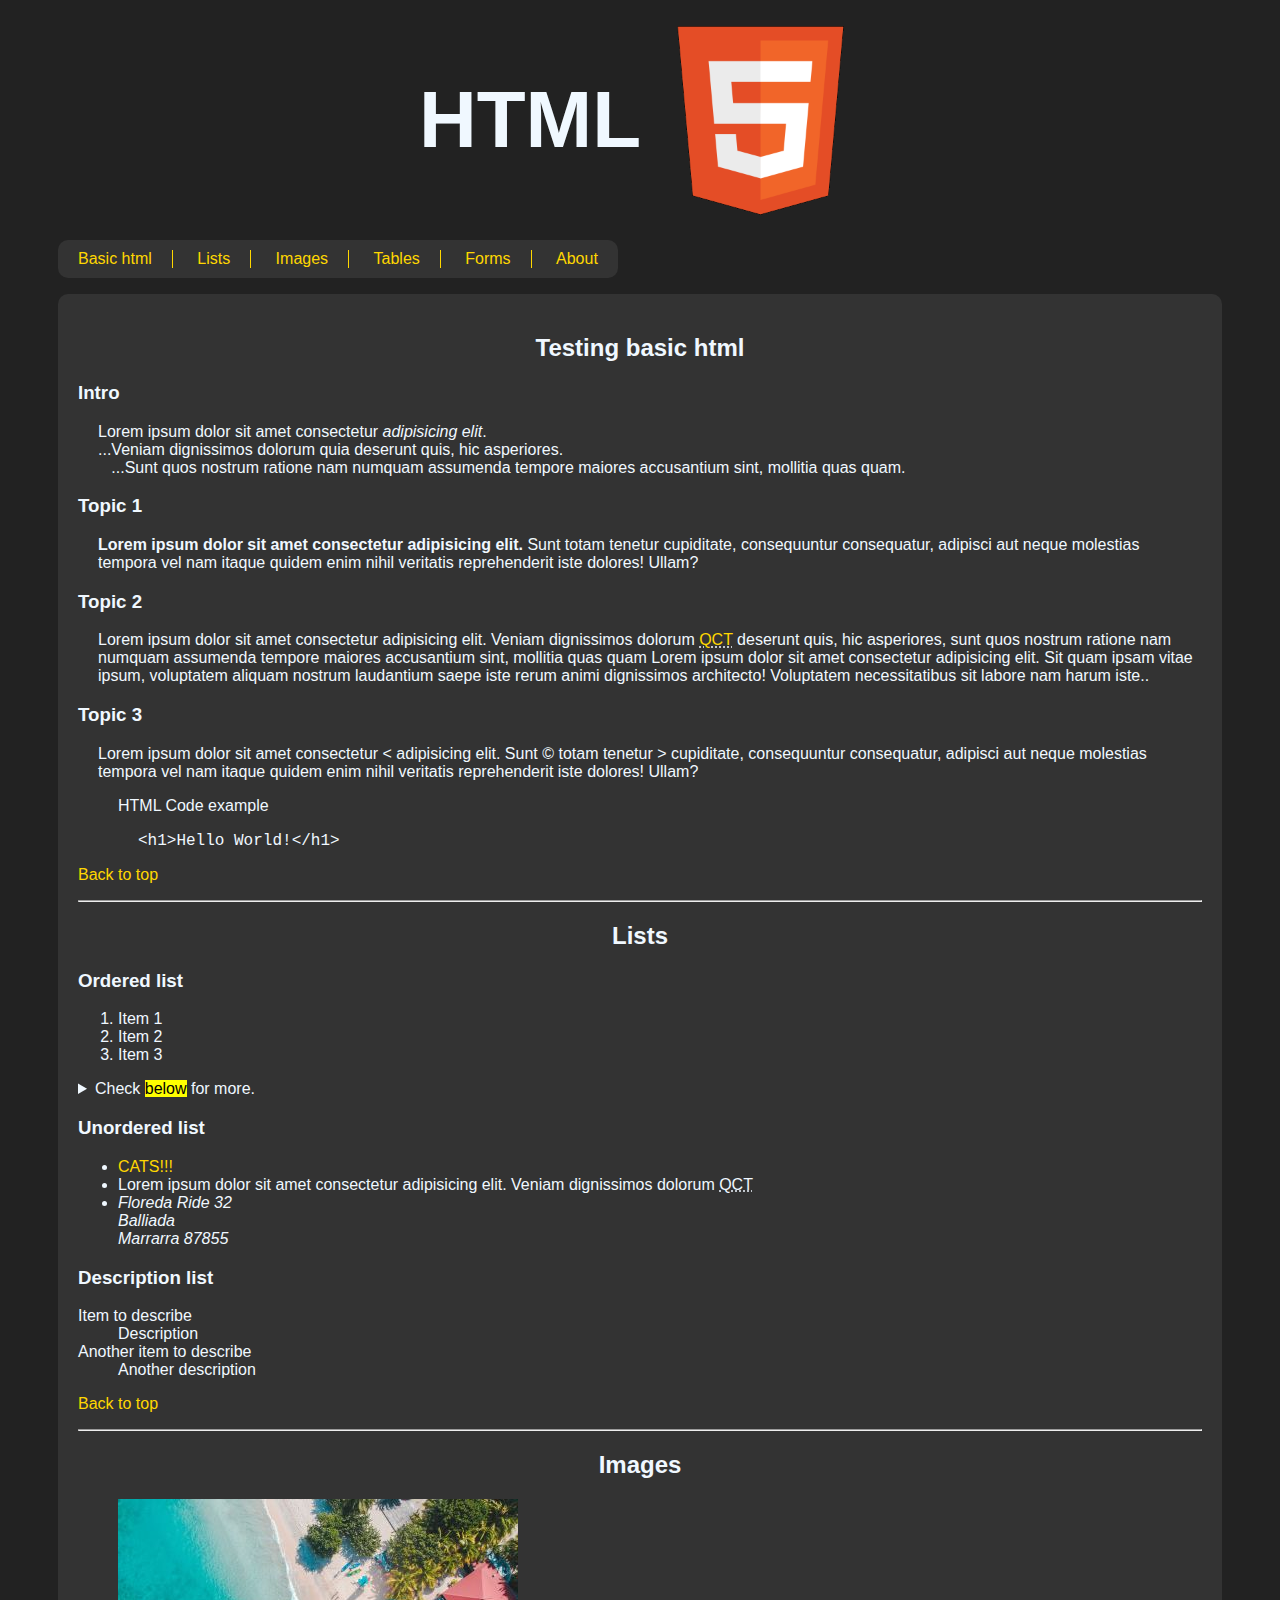
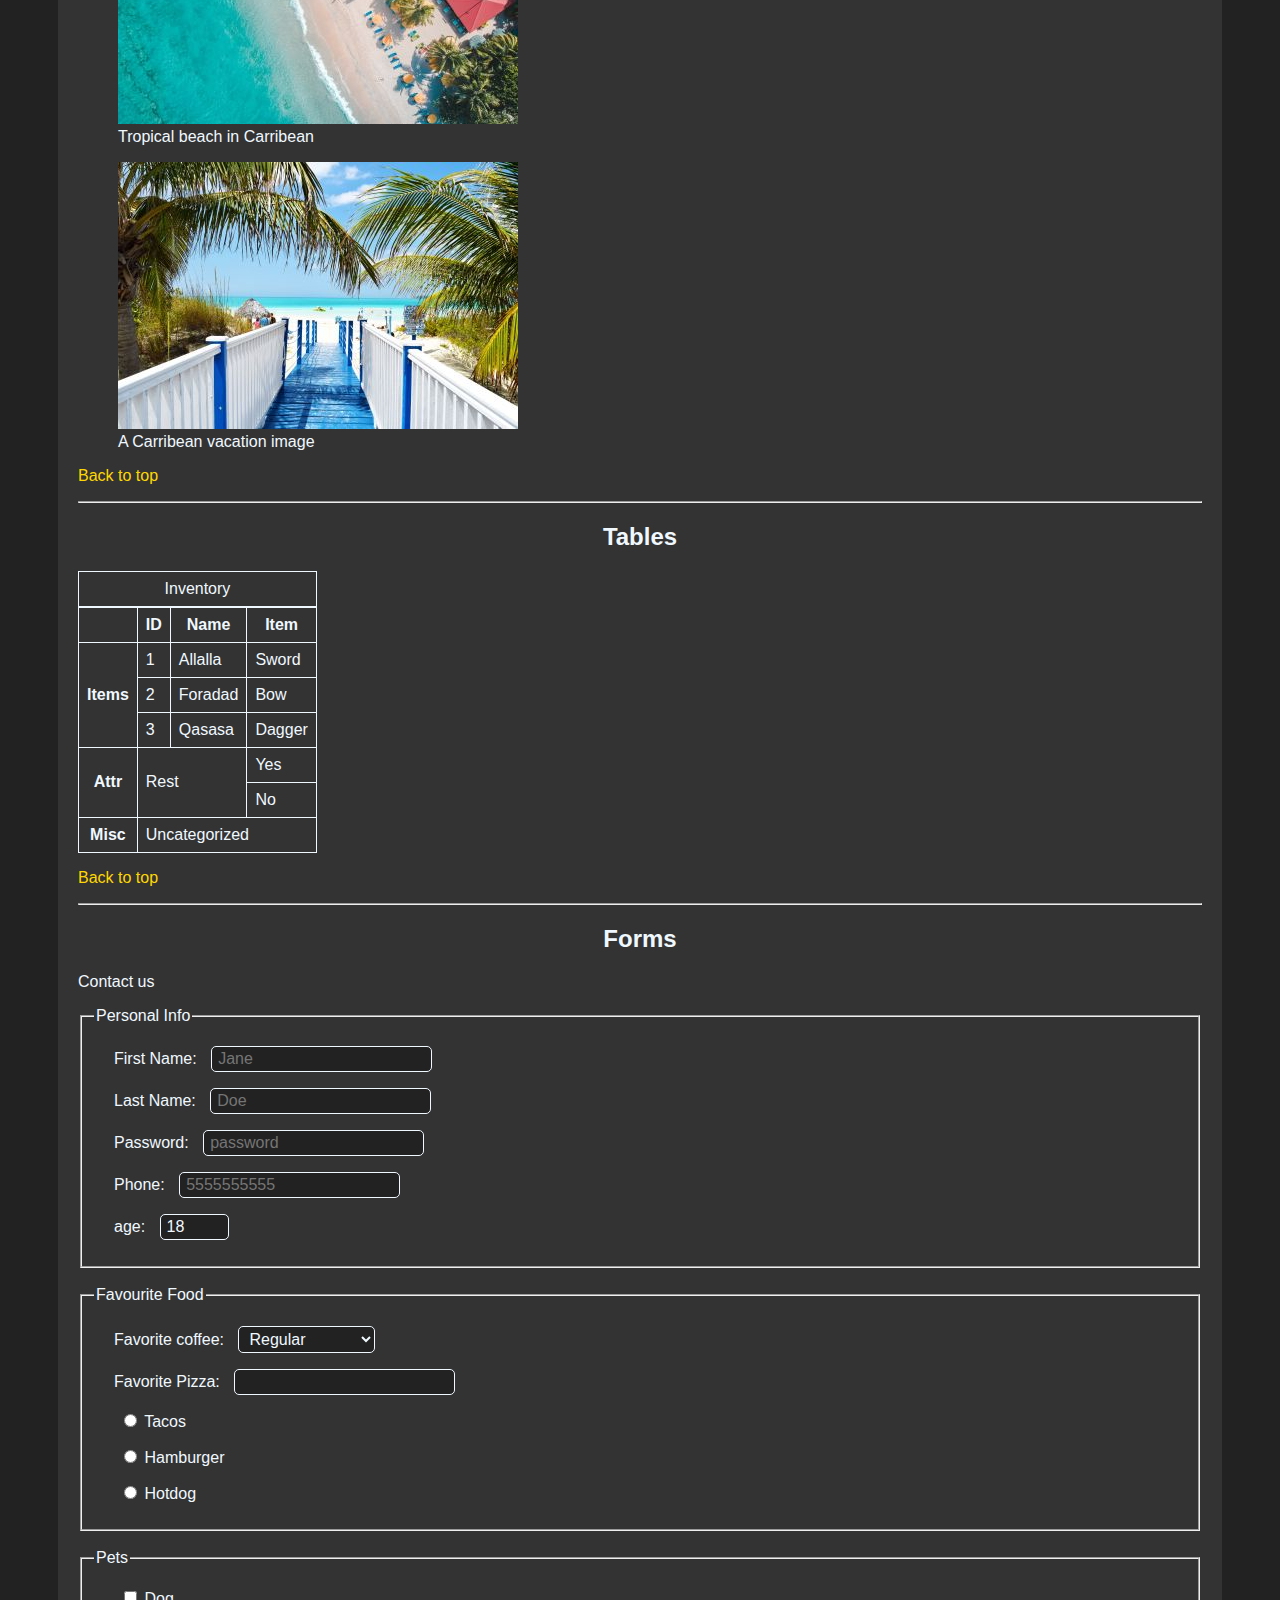
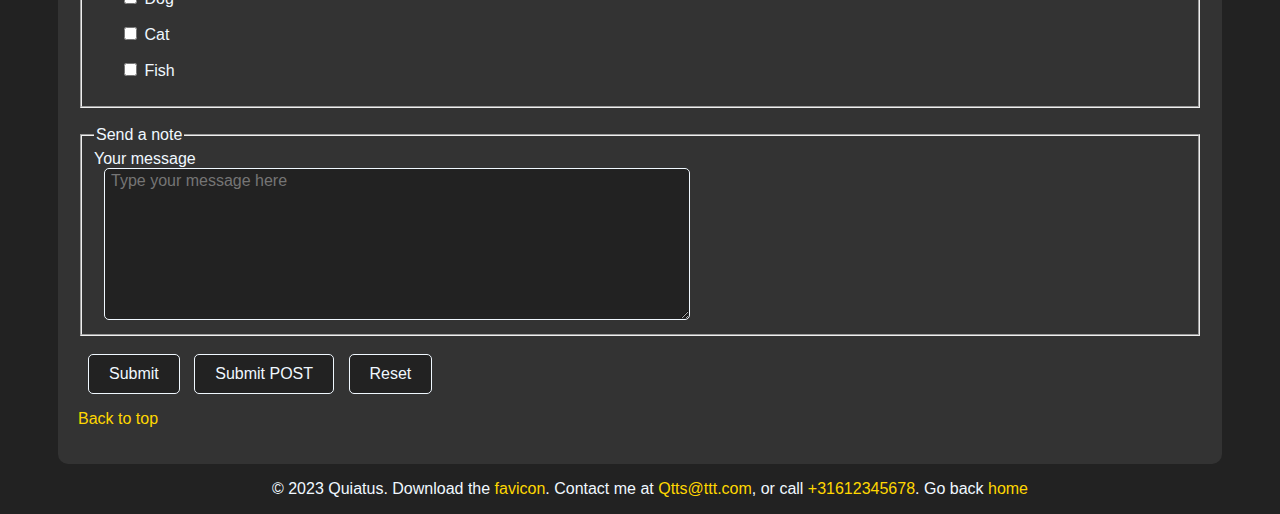
<file: ht2.html>
<!DOCTYPE html>
<html lang="en">
<head>
    <meta charset="UTF-8">
    <meta name="author" content="Quiatus">
    <meta name="description" content="basic HTML">
    <meta name="viewport" content="width=device-width, initial-scale=1.0">
    <title>HTML website</title>
    <link rel="icon" href="html5.png" type="image/x-icon">
    <link rel="stylesheet" href="main.css">
</head>
<body>
    <header id="nav">
        <div>
            <span>HTML </span><img src="img/html_logo_300x300.png" alt="HTML5 Logo" title="HTML5 logo" width="200" height="200">
        </div>
    
        <nav aria-label="primary-navigation">
            <ul>
                <li>
                    <a href="#html">Basic html</a>
                </li>
                <li>
                    <a href="#lists">Lists</a>
                </li>
                <li>
                    <a href="#images">Images</a>
                </li>
                <li>
                    <a href="#tables">Tables</a>
                </li>
                <li>
                    <a href="#forms">Forms</a>
                </li>
                <li>
                    <a href="#about">About</a>
                </li>
            </ul>
        </nav>

    </header>

    <main>
        <article id="html">
            <h2>Testing basic html</h2>

            <section>
                <h3>Intro</h3>
                <p>Lorem ipsum dolor sit amet consectetur <em>adipisicing elit</em>. 
                    <br>...Veniam dignissimos dolorum quia deserunt quis, hic asperiores. 
                    <br>&nbsp;&nbsp;&nbsp;...Sunt quos nostrum ratione nam numquam assumenda tempore maiores accusantium sint, mollitia quas quam.</p>
            </section>

            <section>
                <h3>Topic 1</h3>
                <p><strong>Lorem ipsum dolor sit amet consectetur adipisicing elit.</strong> Sunt totam tenetur cupiditate, consequuntur consequatur, adipisci aut neque molestias tempora vel nam itaque quidem enim nihil veritatis reprehenderit iste dolores! Ullam?</p>
            </section>

            <section>
                <h3>Topic 2</h3>
                <p>Lorem ipsum dolor sit amet consectetur adipisicing elit. Veniam dignissimos dolorum <abbr title="Quorum Certus Tactis"><a href="https://github.com/Quiatus" target="_blank">QCT</a></abbr> <!-- Don't use abbr a lot -->deserunt quis, hic asperiores, sunt quos nostrum ratione nam numquam assumenda tempore maiores accusantium sint, mollitia quas quam Lorem ipsum dolor sit amet consectetur adipisicing elit. Sit quam ipsam vitae ipsum, voluptatem aliquam nostrum laudantium saepe iste rerum animi dignissimos architecto! Voluptatem necessitatibus sit labore nam harum iste..</p>
            </section>

            <section>            
                <h3>Topic 3</h3>
                <p>Lorem ipsum dolor sit amet consectetur &lt; adipisicing elit. Sunt &copy; totam tenetur &gt; cupiditate, consequuntur consequatur, adipisci aut neque molestias tempora vel nam itaque quidem enim nihil veritatis reprehenderit iste dolores! Ullam?</p>
    
                <figure>
                    <figcaption>HTML Code example</figcaption>
                    <p>
                        <code>
                            &lt;h1&gt;Hello World!&lt;/h1&gt;
                        </code>
                    </p>
                </figure>
            </section>

            <p class="homelink"><a href="#nav">Back to top</a></p>
        </article>

        <hr>

        <article id="lists">
            <h2>Lists</h2>

            <h3>Ordered list</h3>
            <ol>
                <li>Item 1</li>
                <li>Item 2</li>
                <li>Item 3</li>
            </ol>

            <aside>
                <details>
                    <summary> 
                        Check <mark>below</mark> for more.
                    </summary>
                    <p>
                        That is all for now. Check in <time datetime="PT2H">2 hours</time> for mroe. 
                    </p>
                </details>
            </aside>

            <h3>Unordered list</h3>
            <ul>
                <li><a href="index.html" target="_blank">CATS!!!</a></li>
                <li>Lorem ipsum dolor sit amet consectetur adipisicing elit. Veniam dignissimos dolorum <abbr title="Quorum Certus Tactis">QCT</abbr> </li>
                <li><address>
                    Floreda Ride 32<br>
                    Balliada<br>
                    Marrarra 87855
                </address></li>
            </ul>

            <h3>Description list</h3>
            <dl>
                <dt>Item to describe</dt>
                <dd>Description</dd>

                <dt>Another item to describe</dt>
                <dd>Another description</dd>
            </dl>

            <p class="homelink"><a href="#nav">Back to top</a></p>
        </article>

        <hr>

        <article id="images">
            <h2>Images</h2>
            <!-- 
                Notes: 
                - img title will show text when hover over image 
                - adding width and height helps with cumulative layout shift (CLS) - website will load properly and won't resize after the ads load 
                - loading: lazy - only loads image when it's about to be displayed (when scrolling below the fold (non-visible part of the website))
            -->
            <figure>
                <img src="img/caribbean.jpg" alt="Carribean beach" title="Carribean beach" width="400" height="225" loading="lazy">
                <figcaption>Tropical beach in Carribean</figcaption>
            </figure>

            <figure>
                <img src="img/vacation.jpg" alt="Cancun" title="vacation" width="400" height="267" loading="lazy">
                <figcaption>A Carribean vacation image</figcaption>
            </figure>

            <p class="homelink"><a href="#nav">Back to top</a></p>
        </article>

        <hr>

        <article id="tables">
            <h2>Tables</h2>

            <table>
                <caption>Inventory</caption>
                <thead>
                    <tr>
                        <th>&nbsp;</th>
                        <th scope="col">ID</th>
                        <th scope="col">Name</th>
                        <th scope="col">Item</th>
                    </tr>
                </thead>
                <tbody>
                    <tr>
                        <th rowspan="3" scope="row">Items</th>
                        <td>1</td>
                        <td>Allalla</td>
                        <td>Sword</td>
                    </tr>
                    <tr>
                        <td>2</td>
                        <td>Foradad</td>
                        <td>Bow</td>
                    </tr>
                    <tr>
                        <td>3</td>
                        <td>Qasasa</td>
                        <td>Dagger</td>
                    </tr>
                    <tr>
                        <th rowspan="2" scope="row">Attr</th>
                        <td colspan="2" rowspan="2">Rest</td>
                        <td>Yes</td>
                    </tr>
                    <tr>
                        <td>No</td>
                    </tr>
                </tbody>
                <tfoot>
                    <tr>
                        <th scope="row">Misc</th>
                        <td colspan="3">Uncategorized</td>
                    </tr>
                </tfoot>
            </table>

            <p class="homelink"><a href="#nav">Back to top</a></p>
        </article>

        <hr>

        <article id="forms">
            <h2>Forms</h2>

            <p class="homelink">Contact us</p>

            <form action="https://httpbin.org/get" method="get">
                <fieldset>
                    <legend> Personal Info </legend>
                    <p>
                        <label for="firstName">First Name:</label>
                        <input type="text" name="firstName" id="firstName" placeholder="Jane" autocomplete="on" required>
                    </p>

                    <p>
                        <label for="lastName">Last Name:</label>
                        <input type="text" name="lastName" id="lastName" placeholder="Doe" autocomplete="on" required>
                    </p>

                    <p>
                        <label for="password">Password:</label>
                        <input type="password" name="password" id="password" placeholder="password" required>
                    </p>

                    <p>
                        <label for="phone">Phone:</label>
                        <input type="tel" name="phone" id="phone" placeholder="5555555555" pattern="[0-9]{3}[0-9]{3}[0-9]{4}">
                    </p>

                    <p>
                        <label for="age">age:</label>
                        <input type="number" name="age" id="age" min="18" max="99" step="1" value="18">
                    </p>

                </fieldset>

                <br>

                <fieldset>
                    <legend>Favourite Food</legend>

                    <p>
                        <label for="coffee">Favorite coffee:</label>
                        <select name="coffee" id="coffee">
                            <optgroup label="Black">
                                <option value="regular" selected>Regular</option>
                                <option value="espresso">Espresso</option>
                            </optgroup>
                            <optgroup label="With milk">
                                <option value="cappuccino">Cappuccino</option>
                                <option value="latte">Latte</option>
                            </optgroup>
                            <option value="other">Other</option>
                        </select>
                    </p>
    
                    <p>
                        <label for="pizza">Favorite Pizza:</label>
                        <input type="text" name="pizza" id="pizza" list="pizza-list">
                        <datalist id="pizza-list">
                            <option value="Hawaii">
                            <option value="Pepperoni">
                            <option value="Quattro Formaggi">
                            <option value="Margarita">
                            <option value="Salami">
                        </datalist>
                    </p>

                    <p>
                        <input type="radio" name="food" id="tacos" value="tacos" >
                        <label for="tacos">Tacos</label>
                    </p>
                    <p>
                        <input type="radio" name="food" id="hamburger" value="hamburger">
                        <label for="hamburger">Hamburger</label>
                    </p>
                    <p>
                        <input type="radio" name="food" id="hotdog" value="hotdog">
                        <label for="hotdog">Hotdog</label>
                    </p>
                </fieldset>

                <br>

                <fieldset>
                    <legend>Pets</legend>

                    <p>
                        <input type="checkbox" name="pets" id="dog" value="dog">
                        <label for="dog">Dog</label>
                    </p>
                    <p>
                        <input type="checkbox" name="pets" id="cat" value="cat">
                        <label for="cat">Cat</label>
                    </p>
                    <p>
                        <input type="checkbox" name="pets" id="fish" value="fish">
                        <label for="fish">Fish</label>
                    </p>
                </fieldset>

                <br>

                <fieldset>
                    <legend>Send a note</legend>

                    <label for="message">Your message</label>
                    <br>
                    <textarea name="message" id="message" cols="60" rows="8" placeholder="Type your message here"></textarea>
                </fieldset>

                <br>

                <button type="submit">Submit</button>
                <button type="submit" formaction="https://httpbin.org/post" formmethod="post">Submit POST</button>
                <button type="reset">Reset</button>
            </form>

            <p class="homelink"><a href="#nav">Back to top</a></p>
        </article>
    </main>

    <footer id="about">
        <p>&copy; 2023 Quiatus. Download the <a href="html5.png" download>favicon</a>. Contact me at <a href="mailto:random@email.com">Qtts@ttt.com</a>, or call <a href="tel:+31612345678">+31612345678</a>. Go back  <a href="/">home</a></p>
    </footer>

</body>
</html>
</file>
<file: main.css>
html {
    font-size: 16px;
    font-family: 'Segoe UI', Tahoma, Geneva, Verdana, sans-serif;
}

body {
    background-color: #222;
    color: aliceblue;
}

main {
    margin: 0 50px;
    padding: 20px;
    background-color: #333;
    border-radius: 10px;
}

p {
    margin-left: 20px;
}

a, a:visited {
    color: gold;
    text-decoration: none;
}

a:hover {
    color: antiquewhite;
}

nav ul {
    padding: 10px 0;
    margin-left: 50px;
    background-color: #333;
    border-radius: 10px;
    width: fit-content;
}

nav li {
    display: inline-block;
    padding: 0 20px;
    border-right: 1px solid gold;
}

nav li:last-of-type {
    border-right: none;
}

footer p, h1, h2{
    text-align: center;
}

table, tr, th, td, caption {
    border: 1px solid aliceblue;
    border-collapse: collapse;
    padding: 0.5rem;
}

.homelink {
    margin-left: 0;
}

#nav div {
    display: flex;
    align-items: center;
    justify-content: center;
    margin: 20px auto;
}

#nav span {
    font-size: 80px;
    font-weight: bold;
    margin-right: 20px;
}

input, select, textarea, button {
    background-color: #222;
    border-radius: 5px;
    border: 1px solid aliceblue;
    margin-left: 10px;
    padding: 3px 6px;
    outline: none;
    font: inherit;
    color: aliceblue;
}

input:focus, textarea:focus {
    outline: auto;
}

button {
    padding: 10px 20px;
}

button:hover {
    color: antiquewhite;
    border-color: antiquewhite;
}
</file>
